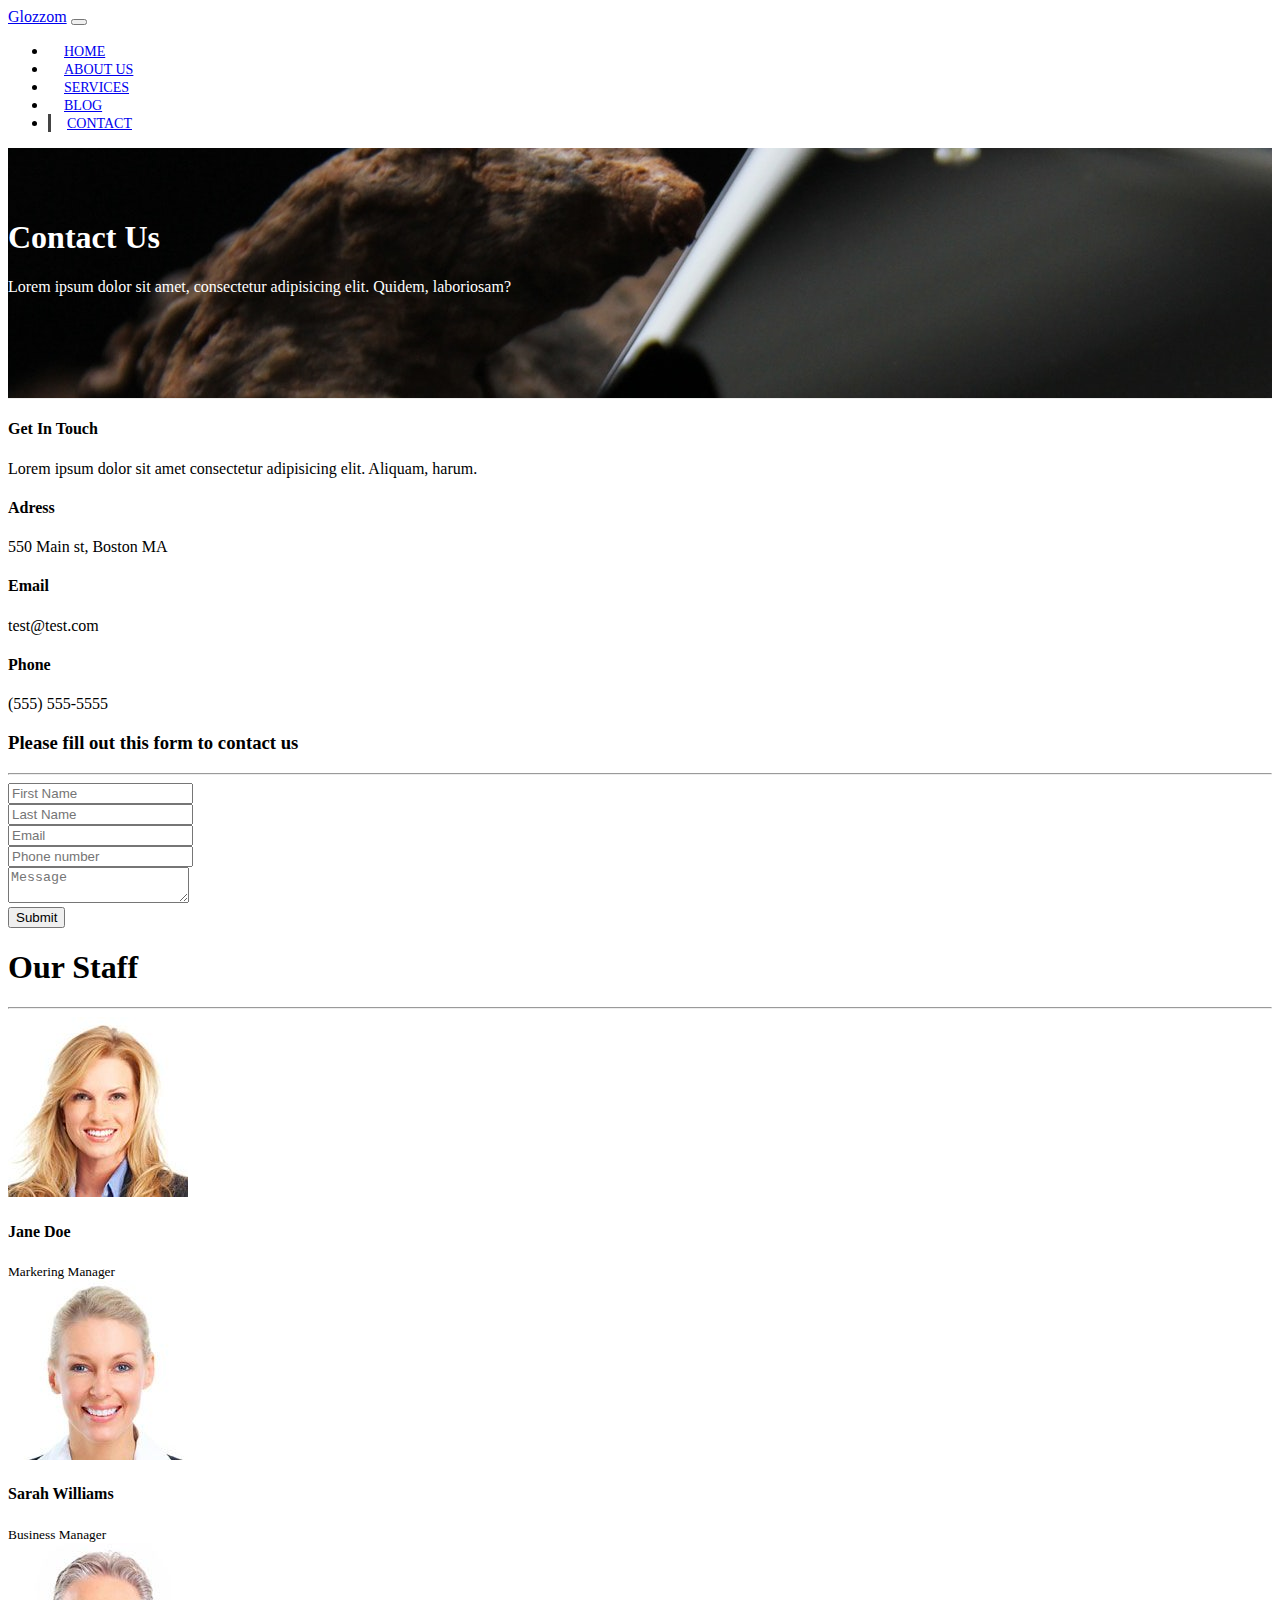
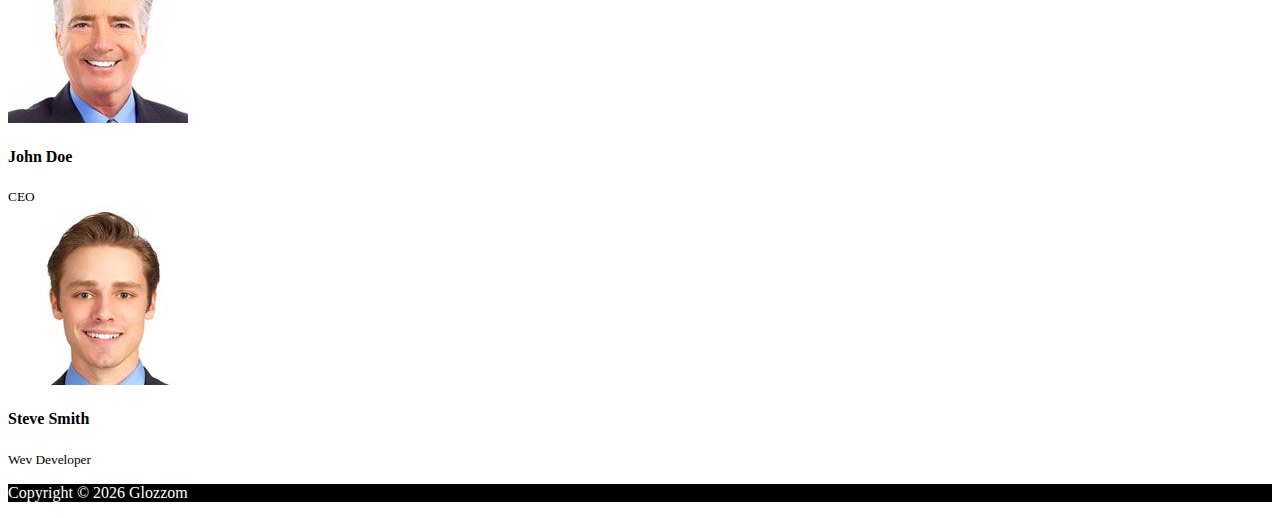
<file: contact.html>
<!DOCTYPE html>
<html lang="en">
  <head>
    <meta charset="UTF-8" />
    <meta name="viewport" content="width=device-width, initial-scale=1.0" />
    <meta http-equiv="X-UA-Compatible" content="ie=edge" />
    <link
      rel="stylesheet"
      href="https://use.fontawesome.com/releases/v5.0.13/css/all.css"
      integrity="sha384-DNOHZ68U8hZfKXOrtjWvjxusGo9WQnrNx2sqG0tfsghAvtVlRW3tvkXWZh58N9jp"
      crossorigin="anonymous"
    />
    <link
      rel="stylesheet"
      href="https://stackpath.bootstrapcdn.com/bootstrap/4.1.1/css/bootstrap.min.css"
      integrity="sha384-WskhaSGFgHYWDcbwN70/dfYBj47jz9qbsMId/iRN3ewGhXQFZCSftd1LZCfmhktB"
      crossorigin="anonymous"
    />

    <!-- <link
      rel="stylesheet"
      href="https://cdnjs.cloudflare.com/ajax/libs/slick-carousel/1.9.0/slick.css"
      integrity="sha256-3h45mwconzsKjTUULjY+EoEkoRhXcOIU4l5YAw2tSOU="
      crossorigin="anonymous"
    />

    <link
      rel="stylesheet"
      href="https://cdnjs.cloudflare.com/ajax/libs/slick-carousel/1.9.0/slick-theme.css"
      integrity="sha256-etrwgFLGpqD4oNAFW08ZH9Bzif5ByXK2lXNHKy7LQGo="
      crossorigin="anonymous"
    /> -->

    <!-- <link
      rel="stylesheet"
      href="https://cdnjs.cloudflare.com/ajax/libs/ekko-lightbox/5.3.0/ekko-lightbox.css"
      integrity="sha256-HAaDW5o2+LelybUhfuk0Zh2Vdk8Y2W2UeKmbaXhalfA="
      crossorigin="anonymous"
    /> -->
    <link rel="stylesheet" href="css/style.css" />
    <title>Bootstrap Theme</title>
  </head>

  <body>
    <nav class="navbar navbar-expand-sm navbar-dark bg-dark">
      <div class="container">
        <a href="index.html" class="navbar-brand">Glozzom</a>
        <button
          class="navbar-toggler"
          data-toggle="collapse"
          data-target="#navbarCollapse"
        >
          <span class="navbar-toggler-icon"></span>
        </button>
        <div class="collapse navbar-collapse" id="navbarCollapse">
          <ul class="navbar-nav ml-auto">
            <li class="nav-item">
              <a href="index.html" class="nav-link">Home</a>
            </li>
            <li class="nav-item">
              <a href="about.html" class="nav-link">About Us</a>
            </li>
            <li class="nav-item ">
              <a href="services.html" class="nav-link">Services</a>
            </li>
            <li class="nav-item">
              <a href="blog.html" class="nav-link">Blog</a>
            </li>
            <li class="nav-item active">
              <a href="contact.html" class="nav-link">Contact</a>
            </li>
          </ul>
        </div>
      </div>
    </nav>

    <!--PAGE HEADER-->
    <header id="page-header">
      <div class="container">
        <div class="row">
          <div class="col-md-6 m-auto text-center">
            <h1>Contact Us</h1>
            <p>
              Lorem ipsum dolor sit amet, consectetur adipisicing elit. Quidem,
              laboriosam?
            </p>
          </div>
        </div>
      </div>
    </header>

    <!--CONTACT SECTION-->

    <section id="contact" class="py-3">
      <div class="container">
        <div class="row">
          <div class="col-md-4">
            <div class="card p-4">
              <div class="card-body">
                <h4>Get In Touch</h4>
                <p>
                  Lorem ipsum dolor sit amet consectetur adipisicing elit.
                  Aliquam, harum.
                </p>
                <h4>Adress</h4>
                <p>550 Main st, Boston MA</p>
                <h4>Email</h4>
                <p>test@test.com</p>
                <h4>Phone</h4>
                <p>(555) 555-5555</p>
              </div>
            </div>
          </div>
          <div class="col-md-8">
            <div class="card p-4">
              <div class="card-body">
                <h3 class="text-center">
                  Please fill out this form to contact us
                </h3>
                <hr />
                <div class="row">
                  <div class="col-md-6">
                    <div class="form-group">
                      <input
                        type="text"
                        class="form-control"
                        placeholder="First Name"
                      />
                    </div>
                  </div>
                  <div class="col-md-6">
                    <div class="form-group">
                      <input
                        type="text"
                        class="form-control"
                        placeholder="Last Name"
                      />
                    </div>
                  </div>
                  <div class="col-md-6">
                    <div class="form-group">
                      <input
                        type="text"
                        class="form-control"
                        placeholder="Email"
                      />
                    </div>
                  </div>
                  <div class="col-md-6">
                    <div class="form-group">
                      <input
                        type="text"
                        class="form-control"
                        placeholder="Phone number"
                      />
                    </div>
                  </div>
                </div>

                <div class="row">
                  <div class="col-md-12">
                    <div class="form-group">
                      <textarea
                        class="form-control"
                        placeholder="Message"
                      ></textarea>
                    </div>
                  </div>

                  <div class="col-md-12">
                    <div class="form-group">
                      <input
                        type="submit"
                        value="Submit"
                        class="btn btn-outline-danger btn-block"
                      />
                    </div>
                  </div>
                </div>
              </div>
            </div>
          </div>
        </div>
      </div>
    </section>

    <!--STAFF SECTION-->
    <section id="staff" class="py-5 text-center bg-dark text-white">
      <div class="container">
        <h1>Our Staff</h1>
        <hr />
        <div class="row">
          <div class="col-md-3">
            <img
              src="img/person1.jpg"
              alt=""
              class="img-fluid rounded-circle mb-2"
            />
            <h4>Jane Doe</h4>
            <small>Markering Manager</small>
          </div>
          <div class="col-md-3">
            <img
              src="img/person2.jpg"
              alt=""
              class="img-fluid rounded-circle mb-2"
            />
            <h4>Sarah Williams</h4>
            <small>Business Manager</small>
          </div>
          <div class="col-md-3">
            <img
              src="img/person3.jpg"
              alt=""
              class="img-fluid rounded-circle mb-2"
            />
            <h4>John Doe</h4>
            <small>CEO</small>
          </div>
          <div class="col-md-3">
            <img
              src="img/person4.jpg"
              alt=""
              class="img-fluid rounded-circle mb-2"
            />
            <h4>Steve Smith</h4>
            <small>Wev Developer</small>
          </div>
        </div>
      </div>
    </section>

    <!--FOOTER-->
    <footer id="main-footer" class="text-center p-4">
      <div class="container">
        <div class="row">
          <div class="col">
            <p>Copyright &copy; <span id="year"></span> Glozzom</p>
          </div>
        </div>
      </div>
    </footer>

    <script
      src="https://code.jquery.com/jquery-3.3.1.min.js"
      integrity="sha256-FgpCb/KJQlLNfOu91ta32o/NMZxltwRo8QtmkMRdAu8="
      crossorigin="anonymous"
    ></script>
    <script
      src="https://cdnjs.cloudflare.com/ajax/libs/popper.js/1.14.3/umd/popper.min.js"
      integrity="sha384-ZMP7rVo3mIykV+2+9J3UJ46jBk0WLaUAdn689aCwoqbBJiSnjAK/l8WvCWPIPm49"
      crossorigin="anonymous"
    ></script>
    <script
      src="https://stackpath.bootstrapcdn.com/bootstrap/4.1.1/js/bootstrap.min.js"
      integrity="sha384-smHYKdLADwkXOn1EmN1qk/HfnUcbVRZyYmZ4qpPea6sjB/pTJ0euyQp0Mk8ck+5T"
      crossorigin="anonymous"
    ></script>

    <!-- <script
      src="https://cdnjs.cloudflare.com/ajax/libs/slick-carousel/1.9.0/slick.js"
      integrity="sha256-zUQGihTEkA4nkrgfbbAM1f3pxvnWiznBND+TuJoUv3M="
      crossorigin="anonymous"
    ></script> -->

    <!-- <script
      src="https://cdnjs.cloudflare.com/ajax/libs/ekko-lightbox/5.3.0/ekko-lightbox.min.js"
      integrity="sha256-Y1rRlwTzT5K5hhCBfAFWABD4cU13QGuRN6P5apfWzVs="
      crossorigin="anonymous"
    ></script> -->

    <script>
      // Get the current year for the copyright
      $('#year').text(new Date().getFullYear());
    </script>
  </body>
</html>
</file>
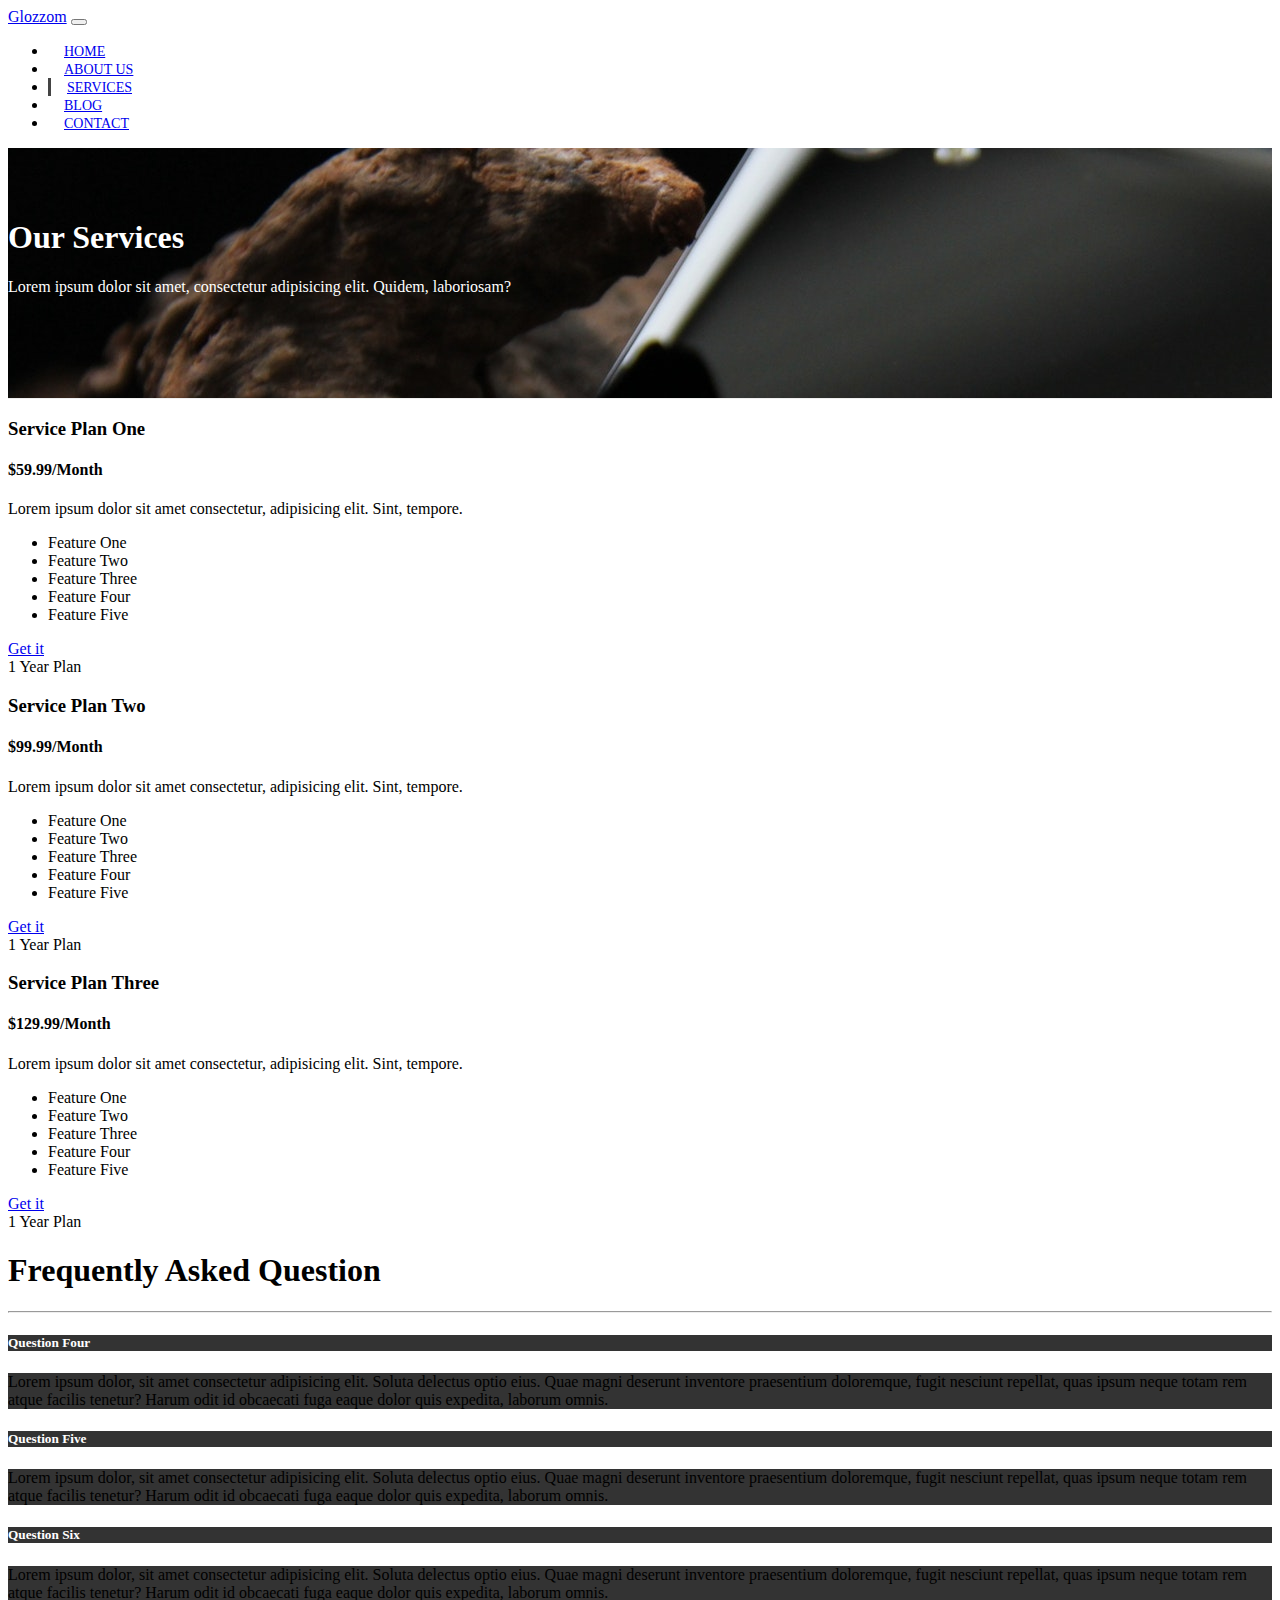
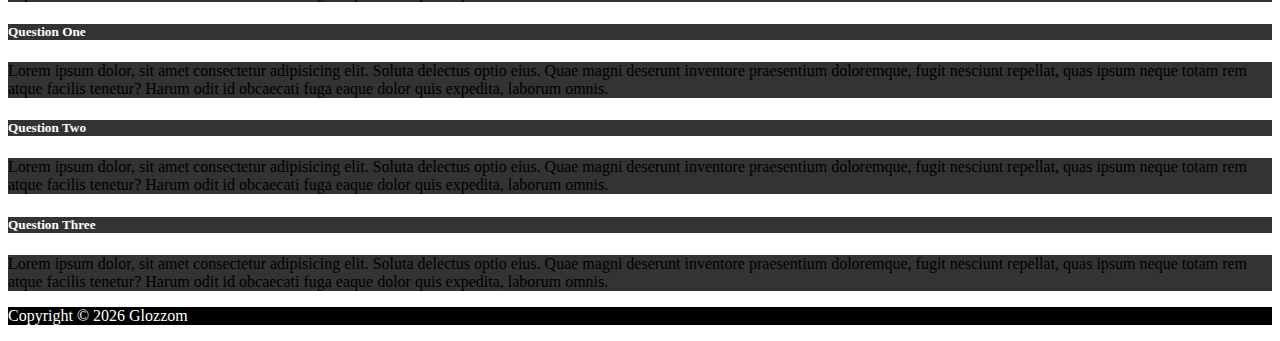
<file: services.html>
<!DOCTYPE html>
<html lang="en">
  <head>
    <meta charset="UTF-8" />
    <meta name="viewport" content="width=device-width, initial-scale=1.0" />
    <meta http-equiv="X-UA-Compatible" content="ie=edge" />
    <link
      rel="stylesheet"
      href="https://use.fontawesome.com/releases/v5.0.13/css/all.css"
      integrity="sha384-DNOHZ68U8hZfKXOrtjWvjxusGo9WQnrNx2sqG0tfsghAvtVlRW3tvkXWZh58N9jp"
      crossorigin="anonymous"
    />
    <link
      rel="stylesheet"
      href="https://stackpath.bootstrapcdn.com/bootstrap/4.1.1/css/bootstrap.min.css"
      integrity="sha384-WskhaSGFgHYWDcbwN70/dfYBj47jz9qbsMId/iRN3ewGhXQFZCSftd1LZCfmhktB"
      crossorigin="anonymous"
    />

    <!-- <link
      rel="stylesheet"
      href="https://cdnjs.cloudflare.com/ajax/libs/slick-carousel/1.9.0/slick.css"
      integrity="sha256-3h45mwconzsKjTUULjY+EoEkoRhXcOIU4l5YAw2tSOU="
      crossorigin="anonymous"
    />

    <link
      rel="stylesheet"
      href="https://cdnjs.cloudflare.com/ajax/libs/slick-carousel/1.9.0/slick-theme.css"
      integrity="sha256-etrwgFLGpqD4oNAFW08ZH9Bzif5ByXK2lXNHKy7LQGo="
      crossorigin="anonymous"
    /> -->

    <!-- <link
      rel="stylesheet"
      href="https://cdnjs.cloudflare.com/ajax/libs/ekko-lightbox/5.3.0/ekko-lightbox.css"
      integrity="sha256-HAaDW5o2+LelybUhfuk0Zh2Vdk8Y2W2UeKmbaXhalfA="
      crossorigin="anonymous"
    /> -->
    <link rel="stylesheet" href="css/style.css" />
    <title>Bootstrap Theme</title>
  </head>

  <body>
    <nav class="navbar navbar-expand-sm navbar-dark bg-dark">
      <div class="container">
        <a href="index.html" class="navbar-brand">Glozzom</a>
        <button
          class="navbar-toggler"
          data-toggle="collapse"
          data-target="#navbarCollapse"
        >
          <span class="navbar-toggler-icon"></span>
        </button>
        <div class="collapse navbar-collapse" id="navbarCollapse">
          <ul class="navbar-nav ml-auto">
            <li class="nav-item">
              <a href="index.html" class="nav-link">Home</a>
            </li>
            <li class="nav-item">
              <a href="about.html" class="nav-link">About Us</a>
            </li>
            <li class="nav-item active">
              <a href="services.html" class="nav-link">Services</a>
            </li>
            <li class="nav-item">
              <a href="blog.html" class="nav-link">Blog</a>
            </li>
            <li class="nav-item">
              <a href="contact.html" class="nav-link">Contact</a>
            </li>
          </ul>
        </div>
      </div>
    </nav>

    <!--PAGE HEADER-->
    <header id="page-header">
      <div class="container">
        <div class="row">
          <div class="col-md-6 m-auto text-center">
            <h1>Our Services</h1>
            <p>
              Lorem ipsum dolor sit amet, consectetur adipisicing elit. Quidem,
              laboriosam?
            </p>
          </div>
        </div>
      </div>
    </header>

    <!--SERVICES SECTION-->
    <section id="services" class="py-5">
      <div class="container">
        <div class="row">
          <div class="col-md-4">
            <div class="card text-center">
              <div class="card-header bg-dark text-white">
                <h3>Service Plan One</h3>
              </div>
              <div class="card-body">
                <h4 class="card-title">$59.99/Month</h4>
                <p class="card-text">
                  Lorem ipsum dolor sit amet consectetur, adipisicing elit.
                  Sint, tempore.
                </p>
                <ul class="list-group">
                  <li class="list-group-item">
                    <i class="fas fa-check"></i> Feature One
                  </li>
                  <li class="list-group-item">
                    <i class="fas fa-check"></i> Feature Two
                  </li>
                  <li class="list-group-item">
                    <i class="fas fa-check"></i> Feature Three
                  </li>
                  <li class="list-group-item">
                    <i class="fas fa-check"></i> Feature Four
                  </li>
                  <li class="list-group-item">
                    <i class="fas fa-check"></i> Feature Five
                  </li>
                </ul>
                <a href="#" class="btn btn-danger btn-block mt-2">Get it</a>
              </div>

              <div class="card-footer text-muted">1 Year Plan</div>
            </div>
          </div>

          <div class="col-md-4">
            <div class="card text-center">
              <div class="card-header bg-dark text-white">
                <h3>Service Plan Two</h3>
              </div>
              <div class="card-body">
                <h4 class="card-title">$99.99/Month</h4>
                <p class="card-text">
                  Lorem ipsum dolor sit amet consectetur, adipisicing elit.
                  Sint, tempore.
                </p>
                <ul class="list-group">
                  <li class="list-group-item">
                    <i class="fas fa-check"></i> Feature One
                  </li>
                  <li class="list-group-item">
                    <i class="fas fa-check"></i> Feature Two
                  </li>
                  <li class="list-group-item">
                    <i class="fas fa-check"></i> Feature Three
                  </li>
                  <li class="list-group-item">
                    <i class="fas fa-check"></i> Feature Four
                  </li>
                  <li class="list-group-item">
                    <i class="fas fa-check"></i> Feature Five
                  </li>
                </ul>
                <a href="#" class="btn btn-danger btn-block mt-2">Get it</a>
              </div>

              <div class="card-footer text-muted">1 Year Plan</div>
            </div>
          </div>

          <div class="col-md-4">
            <div class="card text-center">
              <div class="card-header bg-dark text-white">
                <h3>Service Plan Three</h3>
              </div>
              <div class="card-body">
                <h4 class="card-title">$129.99/Month</h4>
                <p class="card-text">
                  Lorem ipsum dolor sit amet consectetur, adipisicing elit.
                  Sint, tempore.
                </p>
                <ul class="list-group">
                  <li class="list-group-item">
                    <i class="fas fa-check"></i> Feature One
                  </li>
                  <li class="list-group-item">
                    <i class="fas fa-check"></i> Feature Two
                  </li>
                  <li class="list-group-item">
                    <i class="fas fa-check"></i> Feature Three
                  </li>
                  <li class="list-group-item">
                    <i class="fas fa-check"></i> Feature Four
                  </li>
                  <li class="list-group-item">
                    <i class="fas fa-check"></i> Feature Five
                  </li>
                </ul>
                <a href="#" class="btn btn-danger btn-block mt-2">Get it</a>
              </div>

              <div class="card-footer text-muted">1 Year Plan</div>
            </div>
          </div>
        </div>
      </div>
    </section>

    <!--FAQ-->
    <section id="faq" class="p-5 bg-dark text-white">
      <div class="container">
        <h1 class="text-center">Frequently Asked Question</h1>
        <hr />
        <div class="row">
          <div class="col-md-6">
            <div id="accordion">
              <div class="card">
                <div class="card-header">
                  <h5 class="mb-0">
                    <a
                      href="#collapseFour"
                      data-toggle="collapse"
                      data-parent="accordion"
                      >Question Four</a
                    >
                  </h5>
                </div>

                <div id="collapseFour" class="collapse">
                  <div class="card-body">
                    Lorem ipsum dolor, sit amet consectetur adipisicing elit.
                    Soluta delectus optio eius. Quae magni deserunt inventore
                    praesentium doloremque, fugit nesciunt repellat, quas ipsum
                    neque totam rem atque facilis tenetur? Harum odit id
                    obcaecati fuga eaque dolor quis expedita, laborum omnis.
                  </div>
                </div>
              </div>

              <div class="card">
                <div class="card-header">
                  <h5 class="mb-0">
                    <a
                      href="#collapseFive"
                      data-toggle="collapse"
                      data-parent="accordion"
                      >Question Five</a
                    >
                  </h5>
                </div>

                <div id="collapseFive" class="collapse">
                  <div class="card-body">
                    Lorem ipsum dolor, sit amet consectetur adipisicing elit.
                    Soluta delectus optio eius. Quae magni deserunt inventore
                    praesentium doloremque, fugit nesciunt repellat, quas ipsum
                    neque totam rem atque facilis tenetur? Harum odit id
                    obcaecati fuga eaque dolor quis expedita, laborum omnis.
                  </div>
                </div>
              </div>

              <div class="card">
                <div class="card-header">
                  <h5 class="mb-0">
                    <a
                      href="#collapseSix"
                      data-toggle="collapse"
                      data-parent="accordion"
                      >Question Six</a
                    >
                  </h5>
                </div>

                <div id="collapseSix" class="collapse">
                  <div class="card-body">
                    Lorem ipsum dolor, sit amet consectetur adipisicing elit.
                    Soluta delectus optio eius. Quae magni deserunt inventore
                    praesentium doloremque, fugit nesciunt repellat, quas ipsum
                    neque totam rem atque facilis tenetur? Harum odit id
                    obcaecati fuga eaque dolor quis expedita, laborum omnis.
                  </div>
                </div>
              </div>
            </div>
          </div>

          <div class="col-md-6">
            <div id="accordion">
              <div class="card">
                <div class="card-header">
                  <h5 class="mb-0">
                    <a
                      href="#collapseOne"
                      data-toggle="collapse"
                      data-parent="accordion"
                      >Question One</a
                    >
                  </h5>
                </div>

                <div id="collapseOne" class="collapse">
                  <div class="card-body">
                    Lorem ipsum dolor, sit amet consectetur adipisicing elit.
                    Soluta delectus optio eius. Quae magni deserunt inventore
                    praesentium doloremque, fugit nesciunt repellat, quas ipsum
                    neque totam rem atque facilis tenetur? Harum odit id
                    obcaecati fuga eaque dolor quis expedita, laborum omnis.
                  </div>
                </div>
              </div>

              <div class="card">
                <div class="card-header">
                  <h5 class="mb-0">
                    <a
                      href="#collapseTwo"
                      data-toggle="collapse"
                      data-parent="accordion"
                      >Question Two</a
                    >
                  </h5>
                </div>

                <div id="collapseTwo" class="collapse">
                  <div class="card-body">
                    Lorem ipsum dolor, sit amet consectetur adipisicing elit.
                    Soluta delectus optio eius. Quae magni deserunt inventore
                    praesentium doloremque, fugit nesciunt repellat, quas ipsum
                    neque totam rem atque facilis tenetur? Harum odit id
                    obcaecati fuga eaque dolor quis expedita, laborum omnis.
                  </div>
                </div>
              </div>

              <div class="card">
                <div class="card-header">
                  <h5 class="mb-0">
                    <a
                      href="#collapseThree"
                      data-toggle="collapse"
                      data-parent="accordion"
                      >Question Three</a
                    >
                  </h5>
                </div>

                <div id="collapseThree" class="collapse">
                  <div class="card-body">
                    Lorem ipsum dolor, sit amet consectetur adipisicing elit.
                    Soluta delectus optio eius. Quae magni deserunt inventore
                    praesentium doloremque, fugit nesciunt repellat, quas ipsum
                    neque totam rem atque facilis tenetur? Harum odit id
                    obcaecati fuga eaque dolor quis expedita, laborum omnis.
                  </div>
                </div>
              </div>
            </div>
          </div>
        </div>
      </div>
    </section>

    <!--FOOTER-->
    <footer id="main-footer" class="text-center p-4">
      <div class="container">
        <div class="row">
          <div class="col">
            <p>Copyright &copy; <span id="year"></span> Glozzom</p>
          </div>
        </div>
      </div>
    </footer>

    <script
      src="https://code.jquery.com/jquery-3.3.1.min.js"
      integrity="sha256-FgpCb/KJQlLNfOu91ta32o/NMZxltwRo8QtmkMRdAu8="
      crossorigin="anonymous"
    ></script>
    <script
      src="https://cdnjs.cloudflare.com/ajax/libs/popper.js/1.14.3/umd/popper.min.js"
      integrity="sha384-ZMP7rVo3mIykV+2+9J3UJ46jBk0WLaUAdn689aCwoqbBJiSnjAK/l8WvCWPIPm49"
      crossorigin="anonymous"
    ></script>
    <script
      src="https://stackpath.bootstrapcdn.com/bootstrap/4.1.1/js/bootstrap.min.js"
      integrity="sha384-smHYKdLADwkXOn1EmN1qk/HfnUcbVRZyYmZ4qpPea6sjB/pTJ0euyQp0Mk8ck+5T"
      crossorigin="anonymous"
    ></script>

    <!-- <script
      src="https://cdnjs.cloudflare.com/ajax/libs/slick-carousel/1.9.0/slick.js"
      integrity="sha256-zUQGihTEkA4nkrgfbbAM1f3pxvnWiznBND+TuJoUv3M="
      crossorigin="anonymous"
    ></script> -->

    <!-- <script
      src="https://cdnjs.cloudflare.com/ajax/libs/ekko-lightbox/5.3.0/ekko-lightbox.min.js"
      integrity="sha256-Y1rRlwTzT5K5hhCBfAFWABD4cU13QGuRN6P5apfWzVs="
      crossorigin="anonymous"
    ></script> -->

    <script>
      // Get the current year for the copyright
      $('#year').text(new Date().getFullYear());
    </script>
  </body>
</html>
</file>
<file: css/style.css>
body {
  overflow-x: hidden;
}

.navbar .nav-link {
  font-size: 14px;
  text-transform: uppercase;
  padding-left: 1rem !important;
  padding-right: 1rem !important;
}

.navbar .nav-item.active {
  border-left: #444 3px solid;
}

.carousel-item {
  height: 450px;
}

.carousel-image-1 {
  background: url('../img/image1.jpg');
  background-size: cover;
}

.carousel-image-2 {
  background: url('../img/image2.jpg');
  background-size: cover;
}

.carousel-image-3 {
  background: url('../img/image3.jpg');
  background-size: cover;
}

#home-heading {
  position: relative;
  min-height: 200px;
  background: url('../img/lights.jpg');
  background-attachment: fixed; /* mac likes this one  */
  background-repeat: no-repeat;
  text-align: center;
  color: #fff;
}

.dark-overlay {
  position: absolute;
  top: 0;
  left: 0;
  width: 100%;
  height: 100%;
  background: rgba(0, 0, 0, 0.7);
}

#video-play {
  position: relative;
  min-height: 200px;
  background: url('../img/media.jpg');
  background-attachment: fixed;
  background-repeat: no-repeat;
  background-position: 0 -300px;
  text-align: center;
  color: #fff;
}

#video-play a {
  color: #fff;
}

#page-header {
  height: 200px;
  background: url('../img/image1.jpg');
  background-position: 0 - 300px;
  background-attachment: fixed;
  color: #fff;
  border-bottom: 1px #eee solid;
  padding-top: 50px;
}

.about-img {
  margin-top: -50px;
}

#faq .card {
  border: #444;
}

#faq a {
  color: #fff;
  text-decoration: none;
}

#faq .card-body,
#faq .card-header {
  background: #333;
}

#main-footer {
  background: #000;
  color: #fff;
}
</file>
